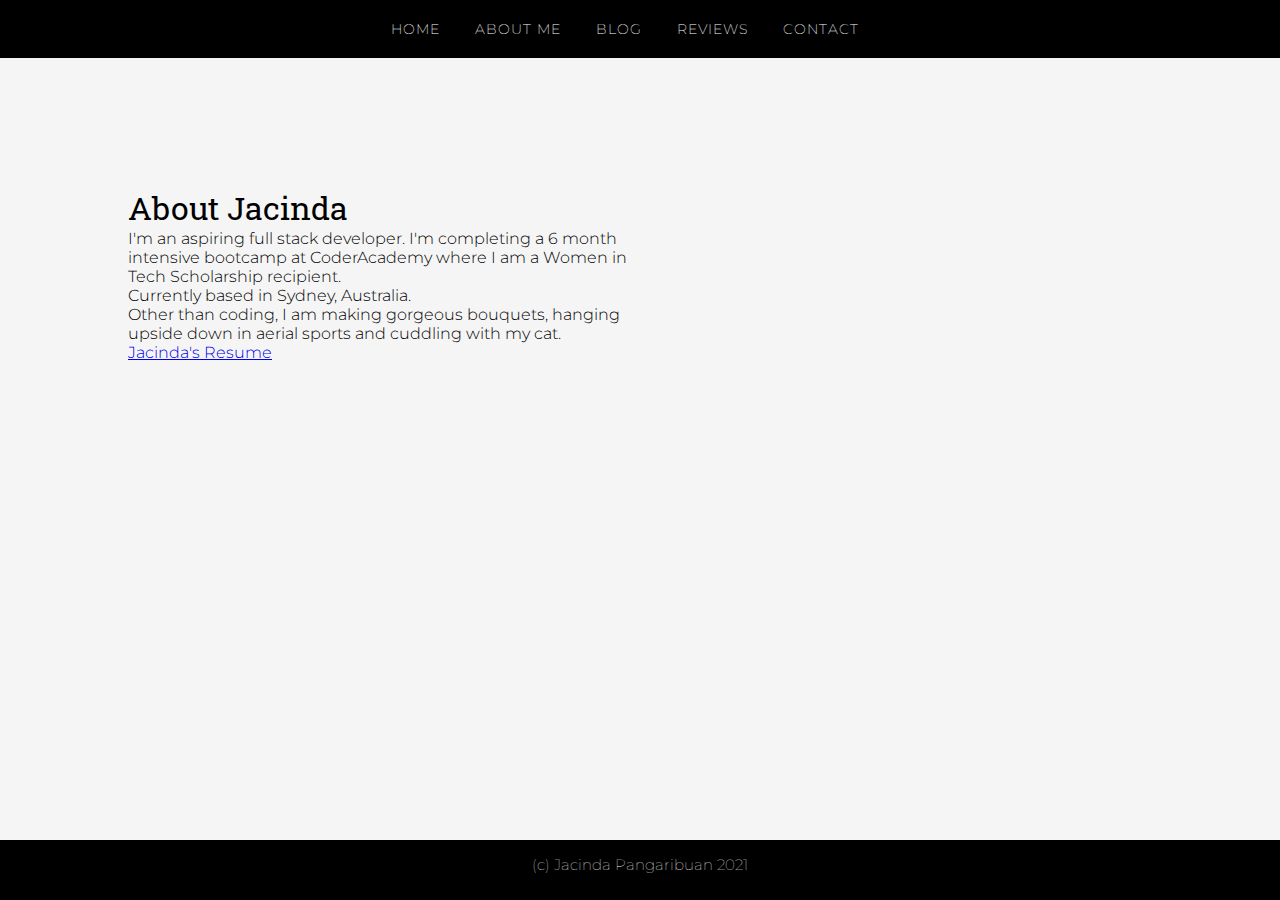
<file: src/aboutme.html>
<!DOCTYPE html>
<html lang="en">
<head>
    <meta charset="UTF-8">
    <meta http-equiv="X-UA-Compatible" content="IE=edge">
    <meta name="viewport" content="width=device-width, initial-scale=1.0">

    <!-- Primary Meta Tags -->
    <title>J Pangaribuan | About Me</title>
    <link rel="stylesheet" type="text/css" href="css/style.css">
    <link rel="stylesheet" type="text/css" href="css/aboutme.css">
    <link href="https://fonts.googleapis.com/css2?family=Montserrat:wght@200;500&family=Roboto+Slab:wght@200;400&display=swap" rel="stylesheet">

    <!-- SRC INTEGRITY -sha384 -->
    <script src="http://127.0.0.1:5500/aboutme.html" 
    integrity="sha384-+ESBw2es957ak15n42iUo5O/rfh6Wff8MlfxiH1GIt1SMhmzlanNCraGVzSKGyJN" 
    crossorigin="anonymous"></script>
 </head>

<body>
    <!-- Navigation Bar -->
     <nav>
        <ul>
            <li><a href="index.html">Home</a></li>
            <li><a href="aboutme.html">About Me</a></li>
            <li><a href="blog.html">Blog</a></li>
            <li><a href="reviews.html">Reviews</a></li>
            <li><a href="contact.html">Contact</a></li>
          </ul>
    </nav>

    <!-- Main Content -->
    <main>
        <div class="about-info">
            <h1>About Jacinda</h1>
            <p>I'm an aspiring full stack developer. I'm completing a 6 month intensive bootcamp at CoderAcademy where I am a Women in Tech Scholarship recipient.</p>
            <p>Currently based in Sydney, Australia.</p>
            <p>Other than coding, I am making gorgeous bouquets, hanging upside down in aerial sports and cuddling with my cat.</p>
        </div>

        
        <div class="resume">
            <p>
                <a href="images/Jacinda's resume.pdf" class="button" download><i class="fa fa-download"></i>Jacinda's Resume</a>
            </p>
        </div>
    </main>

  <!-- Footer Section -->
  <footer>
    <h6>(c) Jacinda Pangaribuan 2021</h6>
</footer>
</body>
</html>
</file>
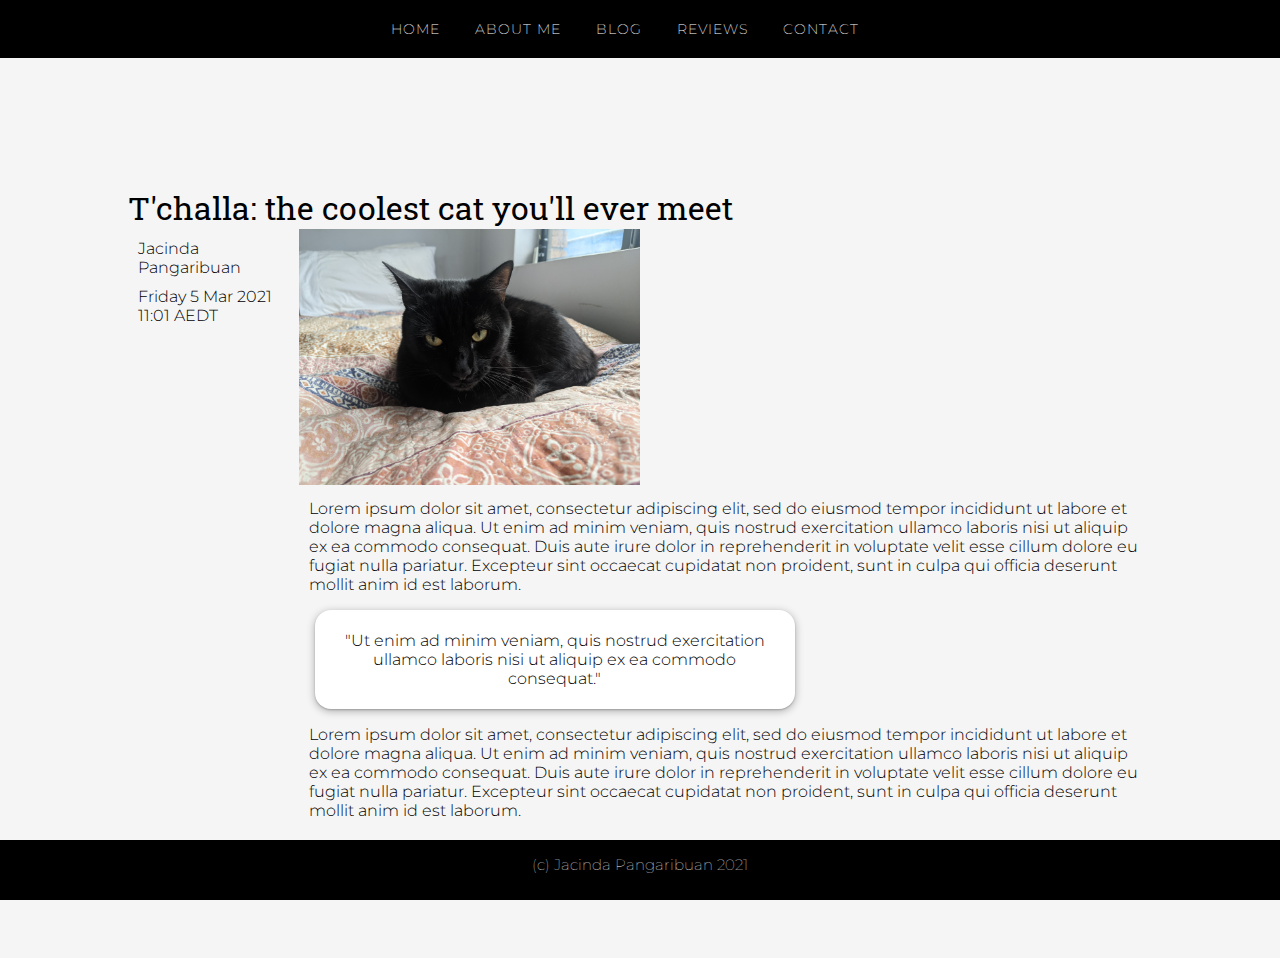
<file: src/blog1.html>
<!DOCTYPE html>
<html lang="en">
<head>
    <meta charset="UTF-8">
    <meta http-equiv="X-UA-Compatible" content="IE=edge">
    <meta name="viewport" content="width=device-width, initial-scale=1.0">

    <!-- Primary Meta Tags -->
    <title>J Pangaribuan | Blog</title>
    <link rel="stylesheet" type="text/css" href="css/style.css">
    <link rel="stylesheet" type="text/css" href="css/blog1.css">
    <link href="https://fonts.googleapis.com/css2?family=Montserrat:wght@200;500&family=Roboto+Slab:wght@200;400&display=swap" rel="stylesheet">

    <!-- SRC INTEGRITY -sha384 -->
    <script src="http://127.0.0.1:5500/blog1.html" 
    integrity="sha384-DGWPSe5LLdyVDwtPlWhi5YYE6XHFIGVerRonuB16eaJQr3Co/7OEJKcVBwZk8Cum" 
    crossorigin="anonymous"></script>
 </head>

<body>
    <!-- Navigation Bar -->
    <nav>
        <ul>
            <li><a href="index.html">Home</a></li>
            <li><a href="aboutme.html">About Me</a></li>
            <li><a href="blog.html">Blog</a></li>
            <li><a href="reviews.html">Reviews</a></li>
            <li><a href="contact.html">Contact</a></li>
          </ul>
    </nav>

    <!-- Main Content -->
    <main>
        <h1>T'challa: the coolest cat you'll ever meet</h1>
        <div class="blog-container">
            <div class="author-date">
                <p>Jacinda Pangaribuan<p>
                <p class="date">Friday 5 Mar 2021 11:01 AEDT</p>
            </div>

            <div class="content">
                <div class="blogimage">
                    <img src="images/cat.jpg" alt="Picture of Jacinda's cat T'challa">
                </div>

                <div class="text">
                    <p>Lorem ipsum dolor sit amet, consectetur adipiscing elit, sed do eiusmod tempor incididunt ut labore et dolore magna aliqua.
                        Ut enim ad minim veniam, quis nostrud exercitation ullamco laboris nisi ut aliquip ex ea commodo consequat. Duis aute irure dolor in reprehenderit in voluptate velit esse cillum dolore eu fugiat nulla pariatur.
                        Excepteur sint occaecat cupidatat non proident, sunt in culpa qui officia deserunt mollit anim id est laborum.
                    </p>
                </div>

                <div class="quote">
                    <p>"Ut enim ad minim veniam, quis nostrud exercitation ullamco laboris nisi ut aliquip ex ea commodo consequat."
                        </p>
                </div>

                <div class="text">
                    <p>Lorem ipsum dolor sit amet, consectetur adipiscing elit, sed do eiusmod tempor incididunt ut labore et dolore magna aliqua.
                        Ut enim ad minim veniam, quis nostrud exercitation ullamco laboris nisi ut aliquip ex ea commodo consequat. Duis aute irure dolor in reprehenderit in voluptate velit esse cillum dolore eu fugiat nulla pariatur.
                        Excepteur sint occaecat cupidatat non proident, sunt in culpa qui officia deserunt mollit anim id est laborum.
                </div>
            </div>
        </div>
    </main>

    <!-- Footer Section -->
    <footer>
        <h6>(c) Jacinda Pangaribuan 2021</h6>
    </footer>
</body>
</html>
</file>
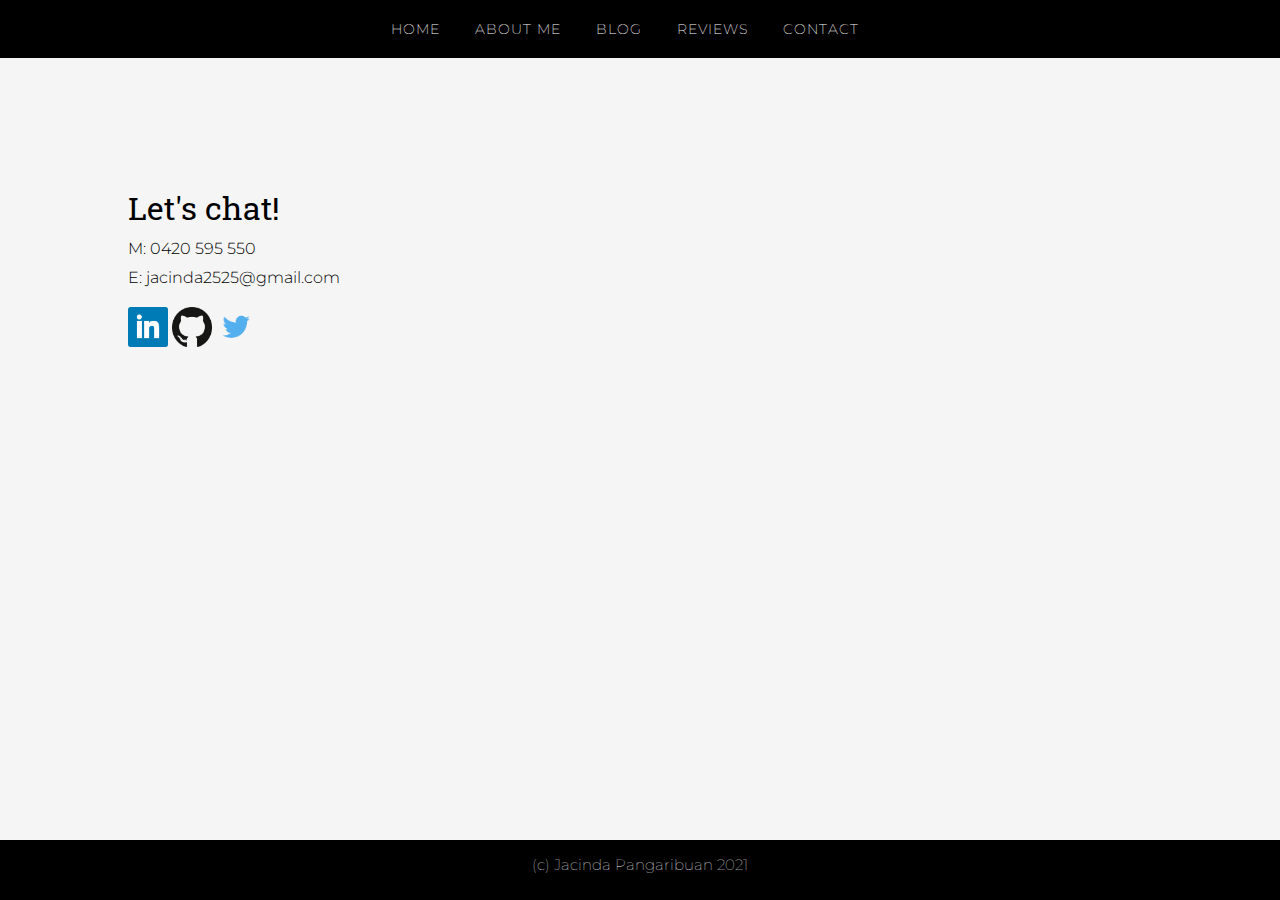
<file: src/contact.html>
<!DOCTYPE html>
<html lang="en">
<head>
    <meta charset="UTF-8">
    <meta http-equiv="X-UA-Compatible" content="IE=edge">
    <meta name="viewport" content="width=device-width, initial-scale=1.0">

    <!-- Primary Meta Tags -->
    <title>J Pangaribuan | Contact</title>
    <link rel="stylesheet" type="text/css" href="css/style.css">
    <link rel="stylesheet" type="text/css" href="css/contact.css">
    <link href="https://fonts.googleapis.com/css2?family=Montserrat:wght@200;500&family=Roboto+Slab:wght@200;400&display=swap" rel="stylesheet">

    <!-- SRC INTEGRITY -sha384 -->
    <script src="http://127.0.0.1:5500/contact.html" 
    integrity="sha384-JAUU5jqVSktsVmspg0eDapvK9ksP/CIcp6OBQRg3TNA+4T9iBMnVvYqmYmeTOjBP" 
    crossorigin="anonymous"></script>
 </head>

<body>
    <!-- Navigation Bar -->
    <nav>
        <ul>
            <li><a href="/index.html">Home</a></li>
            <li><a href="/aboutme.html">About Me</a></li>
            <li><a href="/blog.html">Blog</a></li>
            <li><a href="/reviews.html">Reviews</a></li>
            <li><a href="/contact.html">Contact</a></li>
          </ul>
    </nav>

    <!-- Main Content -->
    <main>
        <div class="contact">
            <h1>Let's chat!</h1>
            <p>M: 0420 595 550</p>
            <p>E: jacinda2525@gmail.com</p>
        
        </div>

        <div class="social-links">
            <a href="https://www.linkedin.com/in/jacinda-pangaribuan-a25171207/" rel="noreferrer" target="_blank"><img src="images/linkedin.png"></a>
            <a href="https://github.com/jacindev" rel="noreferrer" target="_blank"><img src="images/github.png"></a>
            <a href="https://twitter.com/jacinda__p" rel="noreferrer" target="_blank"><img src="images/twitter.png"></a>
        </div>
    </main>

    <!-- Footer Section -->
    <footer>
        <h6>(c) Jacinda Pangaribuan 2021</h6>
    </footer>
</body>
</html>
</file>
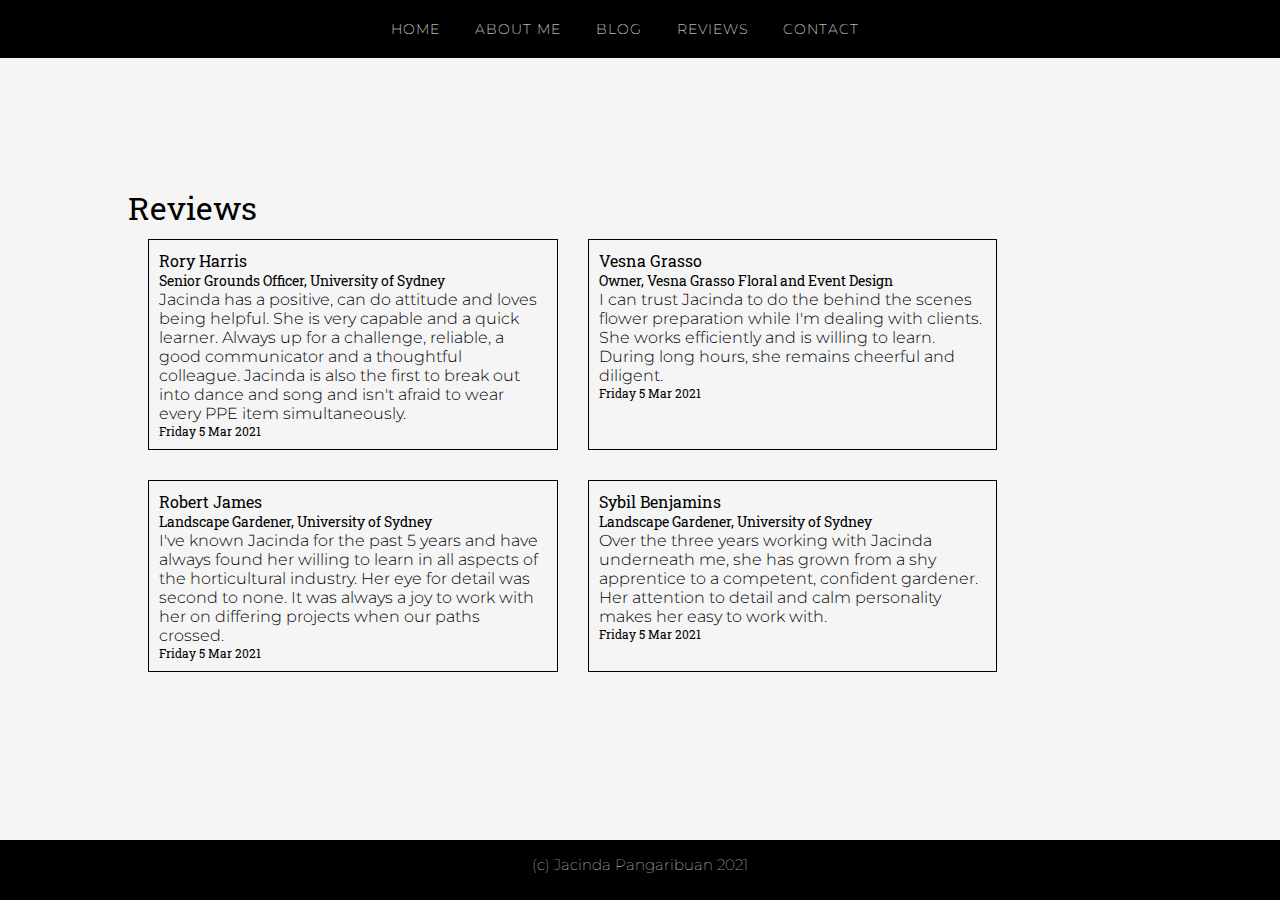
<file: src/reviews.html>
<!DOCTYPE html>
<html lang="en">
<head>
    <meta charset="UTF-8">
    <meta http-equiv="X-UA-Compatible" content="IE=edge">
    <meta name="viewport" content="width=device-width, initial-scale=1.0">

    <!-- Primary Meta Tags -->
    <title>J Pangaribuan | Reviews</title>
    <link rel="stylesheet" type="text/css" href="css/style.css"> 
    <link rel="stylesheet" type="text/css" href="css/reviews.css">
    <link href="https://fonts.googleapis.com/css2?family=Montserrat:wght@200;500&family=Roboto+Slab:wght@200;400&display=swap" rel="stylesheet">

    <!-- SRC INTEGRITY -sha384 -->
    <script src="http://127.0.0.1:5500/reviews.html" 
    integrity="sha384-mo0uuFKSxq0lhwJyLBoSvU5/0rgYtUfld4c7YI1Zn5MpP59GkIab3zqU6EEF7Lgj" 
    crossorigin="anonymous"></script>
 </head>

<body>
   <!-- Navigation Bar -->
   <nav>
    <ul>
       <li><a href="index.html">Home</a></li>
       <li><a href="aboutme.html">About Me</a></li>
       <li><a href="blog.html">Blog</a></li>
       <li><a href="reviews.html">Reviews</a></li>
       <li><a href="contact.html">Contact</a></li>
     </ul>
</nav>

    <!-- Main Content -->
    <main>
        <h1>Reviews</h1>
        <div class="review-container">
            <div class="review">
                <h4>Rory Harris</h4>
                <h4 class="position">Senior Grounds Officer, University of Sydney</h4>
                <p>Jacinda has a positive, can do attitude and loves being helpful. 
                    She is very capable and a quick learner. Always up for a challenge, reliable, a good communicator and a thoughtful colleague.
                    Jacinda is also the first to break out into dance and song and isn't afraid to wear every PPE item simultaneously.</p>
                <p class="date">Friday 5 Mar 2021</p>
            </div>
            <div class="review">
                <h4>Vesna Grasso</h4>
                <h4 class="position">Owner, Vesna Grasso Floral and Event Design</h4>
                <p>I can trust Jacinda to do the behind the scenes flower preparation while I'm dealing with clients. 
                    She works efficiently and is willing to learn. During long hours, she remains cheerful and diligent.
                </p>
                <p class="date">Friday 5 Mar 2021</p>
            </div>
            <div class="review">
                <h4>Robert James</h4>
                <h4 class="position">Landscape Gardener, University of Sydney</h4>
                <p>I've known Jacinda for the past 5 years and have always found her willing to learn in all aspects of the horticultural industry.
                    Her eye for detail was second to none. It was always a joy to work with her on differing projects when our paths crossed.
                </p>
                <p class="date">Friday 5 Mar 2021</p>
            </div>
            <div class="review">
                <h4>Sybil Benjamins</h4>
                <h4 class="position">Landscape Gardener, University of Sydney</h4>
                <p>Over the three years working with Jacinda underneath me, she has grown from a shy apprentice to a competent, confident gardener.
                    Her attention to detail and calm personality makes her easy to work with.
                </p>
                <p class="date">Friday 5 Mar 2021</p>
            </div>
        </div>
    </main>

    <!-- Footer Section -->
    <footer>
        <h6>(c) Jacinda Pangaribuan 2021</h6>
    </footer>
</body>
</html>
</file>
<file: src/css/style.css>
* {
  box-sizing: border-box;
  margin: 0;
}
  
/* Google font */
@import url('https://fonts.googleapis.com/css2?family=Montserrat:ital,wght@0,200;1,300&family=Roboto+Slab:wght@300&display=swap');
  
/* CSS for navigation bar */
nav {
  font-family: 'Montserrat', sans-serif;
  font-weight: 200;
  font-size: 14px;
  text-align: center;
  background-color: black;
  margin: 0;
  letter-spacing: 1px;
}
  
ul {
  list-style-type: none;
  padding: 20px;
  margin: 0;
  text-transform: uppercase;
  margin-left: -40px;
}

li {
  display: inline;
  padding-left: 10px;
  color: white;
  margin: 10px;
}

nav a:link{
  text-decoration: none;
  color: white;
}

nav a:hover {
  font-weight: bolder;
}

nav a:visited{
  color:white;
}

/* CSS for background color */
body{
  background-color: whitesmoke;
  height: 100%;
}

main {
  margin: 10%;
}

h1, h4 {
  font-family: 'Roboto Slab', serif;
  font-weight: 400;
}

p {
  font-family: 'Montserrat', sans-serif;
  font-weight: 300;
}

/* CSS for footer */
footer {
  position: fixed;
  bottom: 0;
  width: 100%;
  font-family: 'Montserrat', sans-serif;
  background-color: black;
  height: 60px;
  padding: 15px;
  }
  
h6 {
  color: white;
  text-align: center;
  font-size: 15px;
  font-weight: lighter;
}
</file>
<file: src/css/aboutme.css>
/* Responsive design */
@media screen and (min-width: 800px) {
  .about-info {
    width: 50%;
  }

}
</file>
<file: src/css/blog1.css>
/* CSS for main content */
img {
  width: 30%;
  height: auto;
}

.quote {
  position: relative;
  max-width: 30em;
  text-align: center;
  background-color: #fff;
	padding: 0.7em 0.7em;
	font-size: 1em;
	border-radius: 1rem;
  box-shadow:	0 0.125rem 0.5rem rgba(0, 0, 0, .3), 0 0.0625rem 0.125rem rgba(0, 0, 0, .2);
  margin: 1em;
}

/* Responsive design */
@media screen and (min-width: 800px) {
  hr {
    display: none;
  }

  .blog-container {
    display: grid;
    grid-template-columns: 1fr 5fr;
    grid-template-areas:
      "author-date content "
  }

  h4, p {
    margin: 10px;
  }

  img {
    width: 40%;
    height: auto;
  }
}
</file>
<file: src/css/contact.css>
/* CSS for main content */
img {
  width: 40px;
  height: 40px;
  }

h1, p {
  padding-bottom: 10px;
}

.social-links {
  padding-top: 10px;
}
</file>
<file: src/css/reviews.css>
/* CSS for main content */
.position {
  font-size: 14px;
}

.date {
  font-family: 'Roboto Slab', serif;
  font-weight: 400;
  font-size: 12px;
}

.review-container {
  display: flex;
  justify-content: baseline;
  flex-wrap: wrap;
}

.review {
  border: 1px solid black;
  margin: 10px;
  padding: 10px;
  width: 100%;
}

/* Responsive design */
@media screen and (min-width: 800px) {
  .review {
    border: 1px solid black;
    margin-bottom: 20px;
    margin-left: 20px;
    padding: 10px;
    width: 40%;
  }
}
</file>
